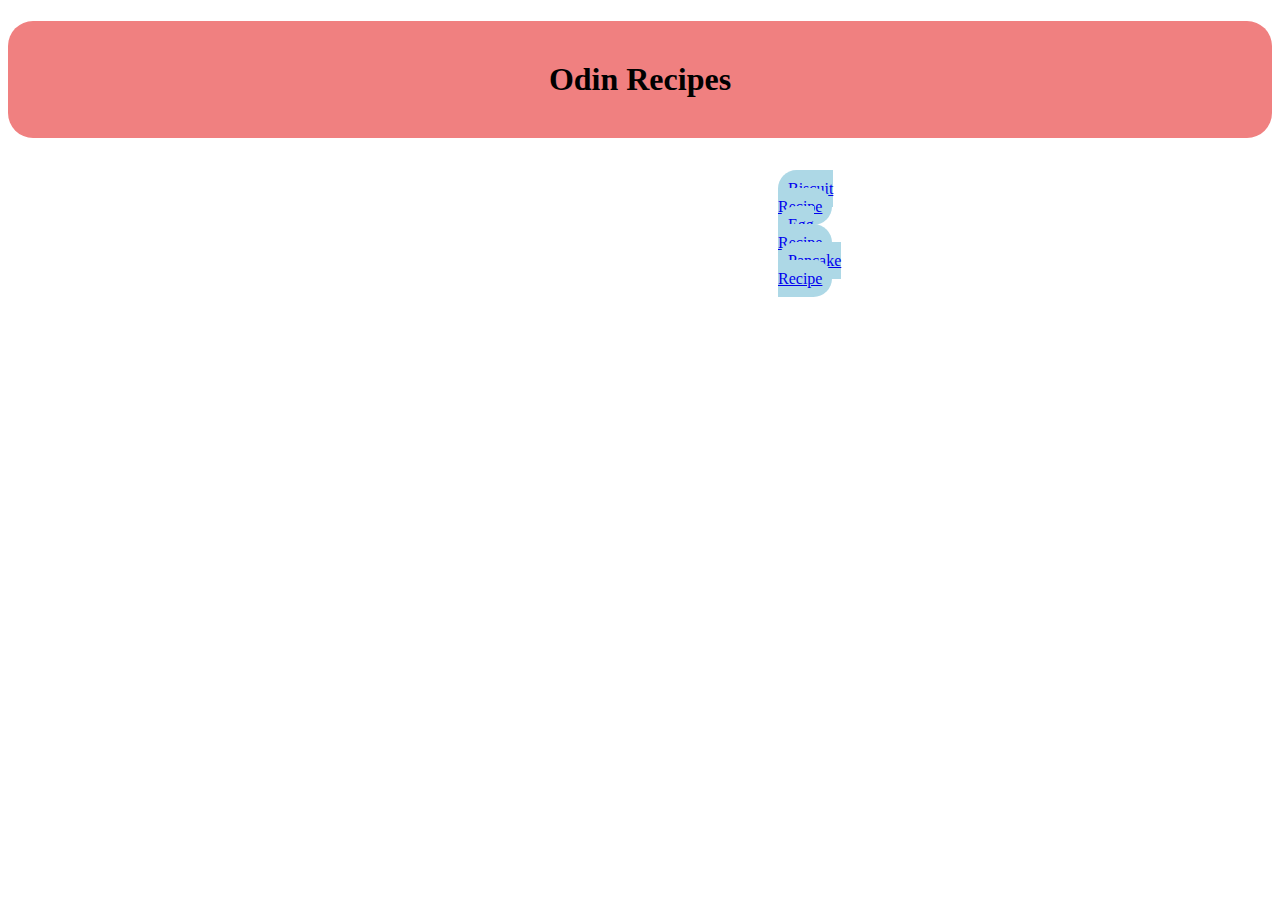
<file: index.html>
<!DOCTYPE html>
<html lang="en">
<head>
    <meta charset="UTF-8">
    <title>Odin Recipes</title>
    <link rel="stylesheet" href="homepage.css">
</head>
<body>
    <h1 class="header">Odin Recipes</h1>
        <div class="links">
            <a class="biscuit" href="recipes/biscuit.html">Biscuit Recipe</a>
            <a class="eggs" href="recipes/eggs.html">Egg Recipe</a>
            <a class="pancakes" href="recipes/Pancakes.html">Pancake Recipe</a>
        </div>

</body>
</html>
</file>
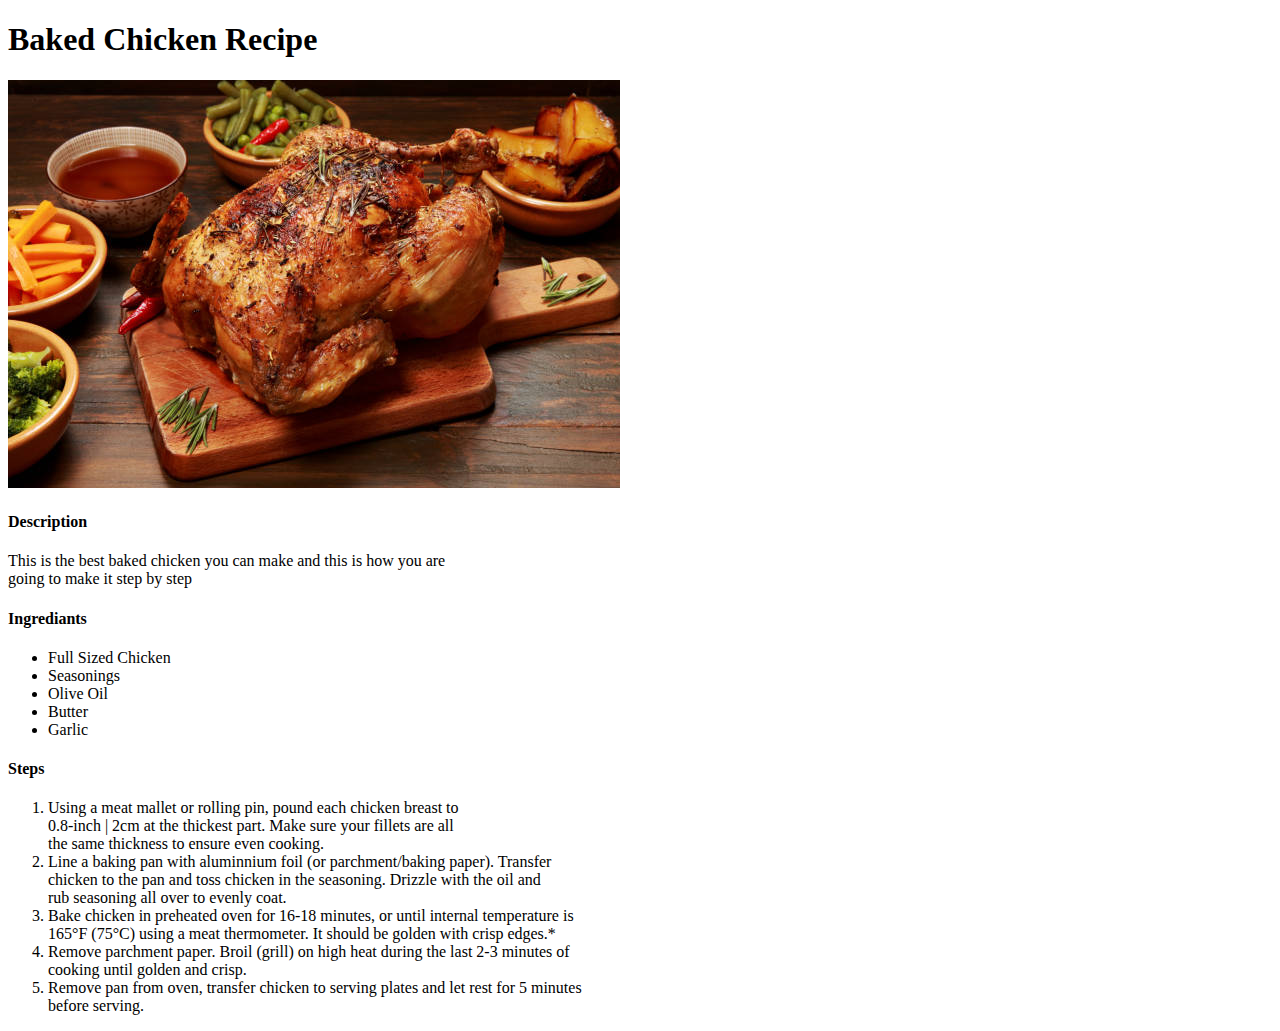
<file: recipes/bakedchicken.html>
<!DOCTYPE html>
<html lang="en">
<head>
    <meta charset="UTF-8">
    <meta http-equiv="X-UA-Compatible" content="IE=edge">
    <meta name="viewport" content="width=device-width, initial-scale=1.0">
    <title>Baked Chicken</title>
</head>
<body>
<h1>Baked Chicken Recipe</h1>
    <img src="chicken.jpeg">
    <h4>Description</h4>
        <p>This is the best baked chicken you can make and this is how you are<br>
        going to make it step by step</p>
    <h4>Ingrediants</h4>
            <ul>
                <li>Full Sized Chicken</li>
                <li>Seasonings</li>
                <li>Olive Oil</li>
                <li>Butter</li>
                <li>Garlic</li>
            </ul>
    <h4>Steps</h4>
            <ol>
                <li>Using a meat mallet or rolling pin, pound each chicken breast to<br>
                    0.8-inch | 2cm at the thickest part. Make sure your fillets are all<br>
                    the same thickness to ensure even cooking.</li>
                <li>Line a baking pan with aluminnium foil (or parchment/baking paper). Transfer<br>
                    chicken to the pan and toss chicken in the seasoning. Drizzle with the oil and <br>
                    rub seasoning all over to evenly coat. </li>
                <li>Bake chicken in preheated oven for 16-18 minutes, or until internal temperature is <br>
                    165°F (75°C) using a meat thermometer. It should be golden with crisp edges.*</li>
                <li>Remove parchment paper. Broil (grill) on high heat during the last 2-3 minutes of <br>
                    cooking until golden and crisp.</li>
                <li>Remove pan from oven, transfer chicken to serving plates and let rest for 5 minutes <br>
                    before serving.</li>
            </ol>
    
</body>
</html>
</file>
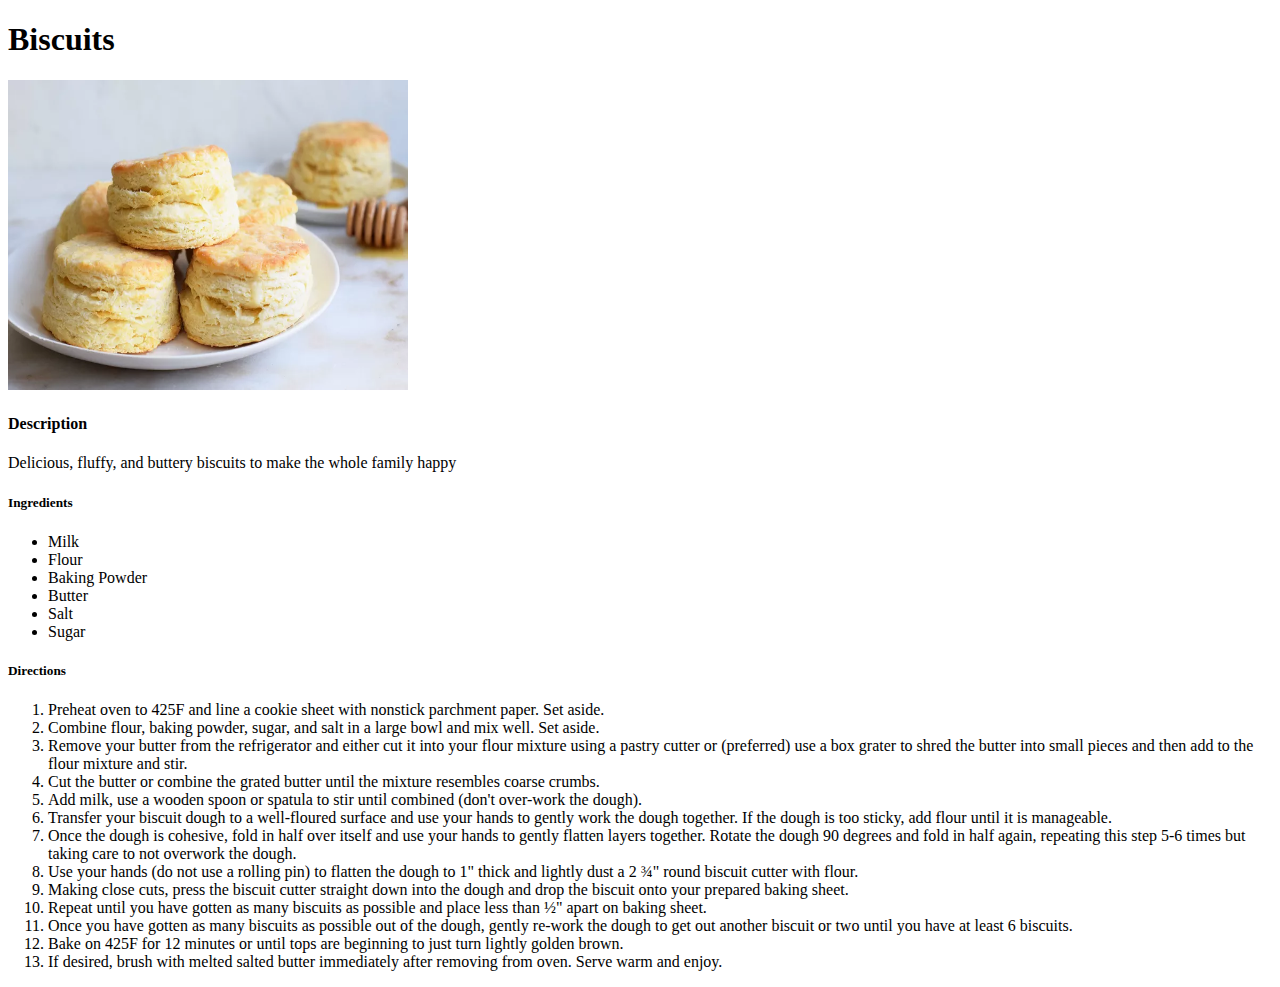
<file: recipes/biscuit.html>
<!DOCTYPE html>
<html lang="en">
<head>
    <meta charset="UTF-8">
    <title>Odin Recipes | Biscuit</title>
</head>
<body>
    <h1>Biscuits</h1>
    <img src="../images/biscuits.jpg" alt="Biscuits" height="310" width="400">

    <h4>Description</h4>
        <p>Delicious, fluffy, and buttery biscuits to make the whole family happy</p>

    <h5>Ingredients</h5>
        <ul>
            <li>Milk</li>
            <li>Flour</li>
            <li>Baking Powder</li>
            <li>Butter</li>
            <li>Salt</li>
            <li>Sugar</li>
        </ul>
    <h5>Directions</h5>
        <ol>
            <li>Preheat oven to 425F and line a cookie sheet with nonstick parchment paper. Set aside.</li>
            <li>Combine flour, baking powder, sugar, and salt in a large bowl and mix well. Set aside.</li>
            <li>Remove your butter from the refrigerator and either cut it into your flour mixture using a
            pastry cutter or (preferred) use a box grater to shred the butter into small pieces and then
            add to the flour mixture and stir.</li>
            <li>Cut the butter or combine the grated butter until the mixture resembles coarse crumbs.</li>
            <li>Add milk, use a wooden spoon or spatula to stir until combined (don't over-work the dough).</li>
            <li>Transfer your biscuit dough to a well-floured surface and use your hands to gently work the dough
                together. If the dough is too sticky, add flour until it is manageable.</li>
            <li>Once the dough is cohesive, fold in half over itself and use your hands to gently flatten layers
                together. Rotate the dough 90 degrees and fold in half again, repeating this step 5-6 times but
                taking care to not overwork the dough.</li>
            <li>Use your hands (do not use a rolling pin) to flatten the dough to 1" thick and lightly dust a 2 ¾"
                round biscuit cutter with flour. </li>
            <li>Making close cuts, press the biscuit cutter straight down into the dough and drop the biscuit onto
                your prepared baking sheet.</li>
            <li>Repeat until you have gotten as many biscuits as possible and place less than ½" apart on baking
                sheet. </li>
            <li>Once you have gotten as many biscuits as possible out of the dough, gently re-work the dough to get
                out another biscuit or two until you have at least 6 biscuits.</li>
            <li>Bake on 425F for 12 minutes or until tops are beginning to just turn lightly golden brown.</li>
            <li>If desired, brush with melted salted butter immediately after removing from oven. Serve warm and
                enjoy.</li>
        </ol>
</body>
</html>
</file>
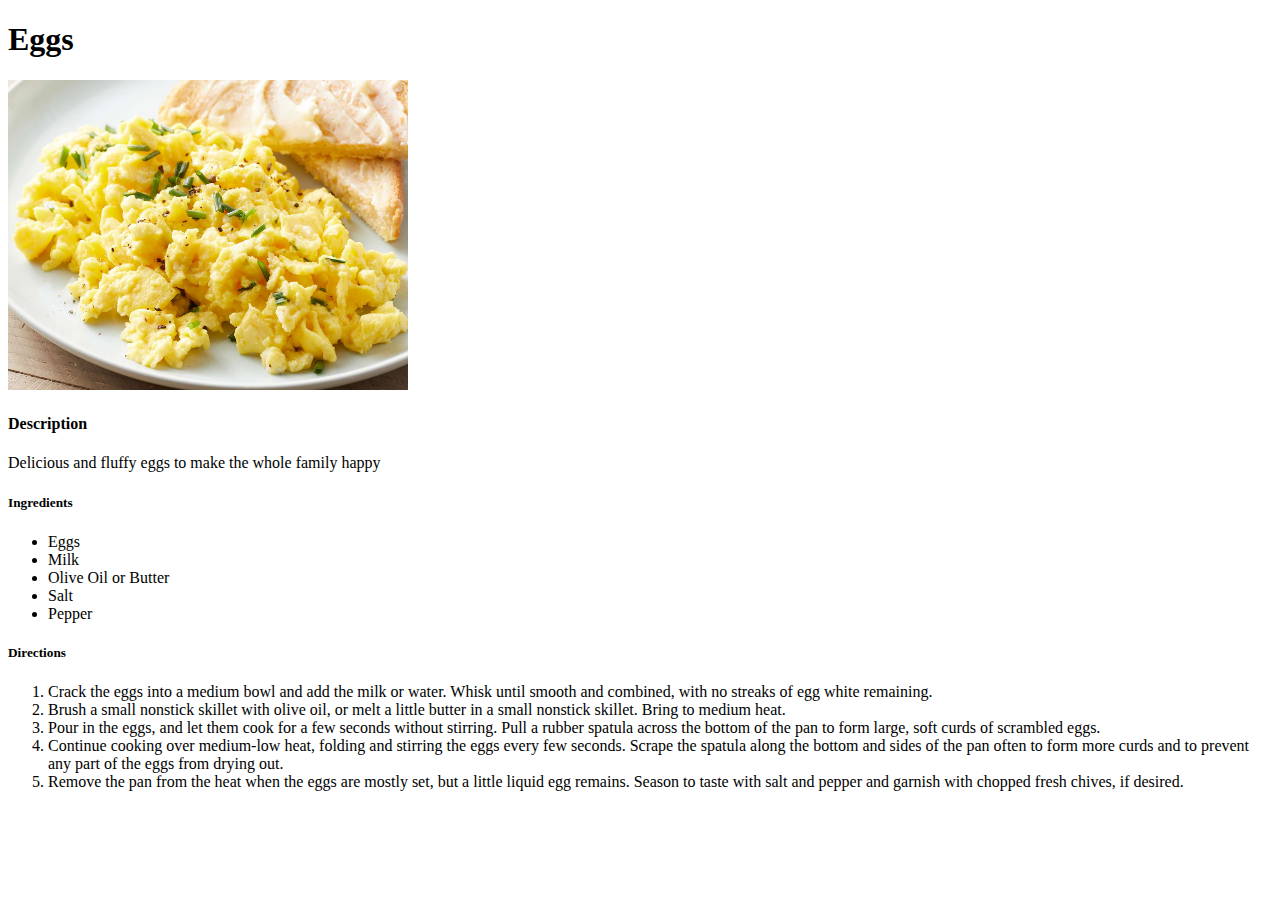
<file: recipes/eggs.html>
<!DOCTYPE html>
<html lang="en">
<head>
    <meta charset="UTF-8">
    <title>Odin Recipes | Eggs</title>
</head>
<body>
    <h1>Eggs</h1>
    <img src="../images/eggs.jpg" alt="Eggs" height="310" width="400">

    <h4>Description</h4>
    <p>Delicious and fluffy eggs to make the whole family happy</p>

    <h5>Ingredients</h5>
    <ul>
        <li>Eggs</li>
        <li>Milk</li>
        <li>Olive Oil or Butter</li>
        <li>Salt</li>
        <li>Pepper</li>
    </ul>
    <h5>Directions</h5>
    <ol>
      <li>Crack the eggs into a medium bowl and add the milk or water.
          Whisk until smooth and combined, with no streaks of egg white remaining.</li>
      <li>Brush a small nonstick skillet with olive oil, or melt a little butter in a
          small nonstick skillet. Bring to medium heat.</li>
      <li>Pour in the eggs, and let them cook for a few seconds without stirring. Pull
          a rubber spatula across the bottom of the pan to form large, soft curds of scrambled eggs.</li>
      <li>Continue cooking over medium-low heat, folding and stirring the eggs every few seconds. Scrape
          the spatula along the bottom and sides of the pan often to form more curds and to prevent any part
          of the eggs from drying out.</li>
      <li>Remove the pan from the heat when the eggs are mostly set, but a little liquid egg remains. Season
          to taste with salt and pepper and garnish with chopped fresh chives, if desired.</li>
    </ol>
</body>
</html>
</file>
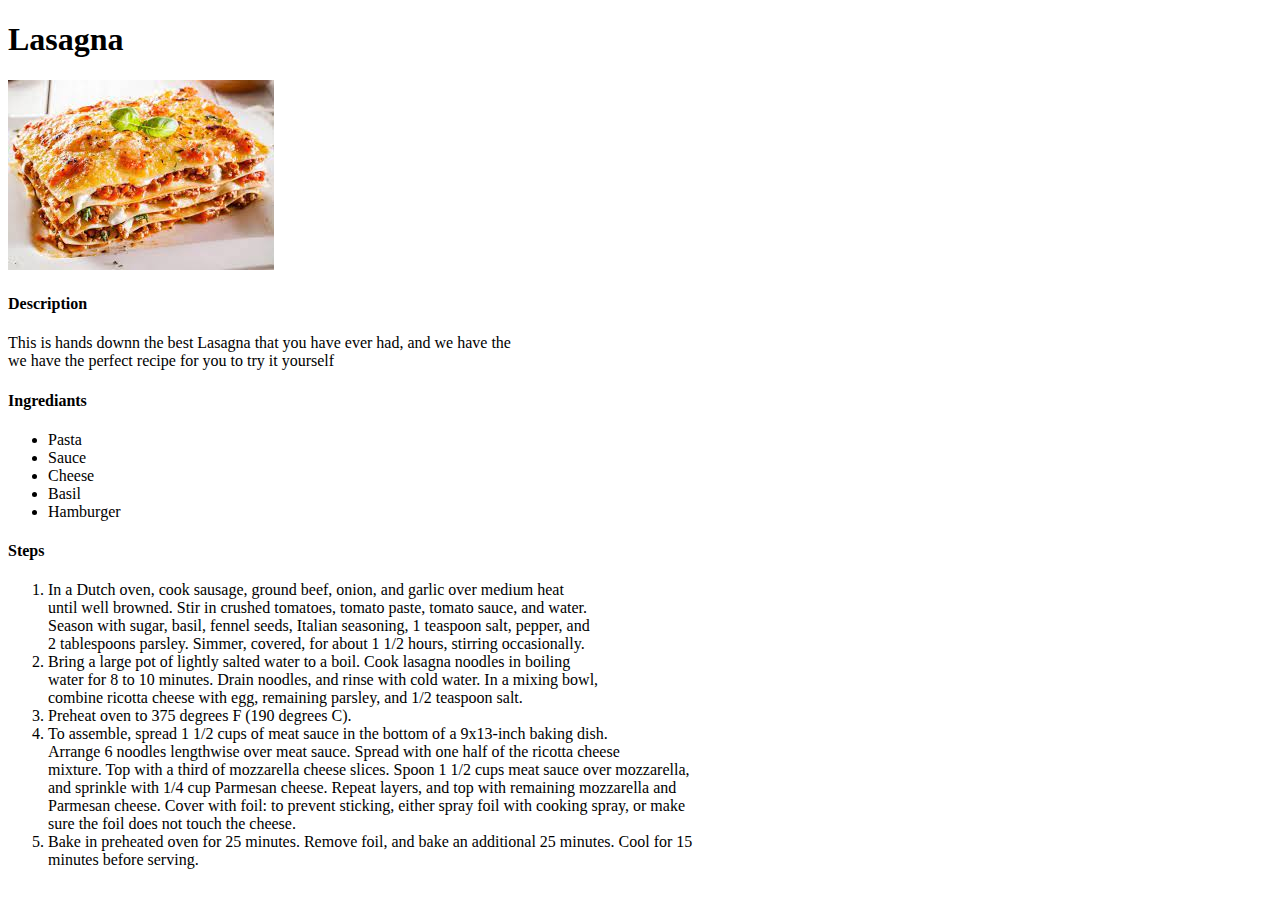
<file: recipes/lasagna.html>
<!DOCTYPE html>
<html lang="en">
<head>
    <meta charset="UTF-8">
    <meta http-equiv="X-UA-Compatible" content="IE=edge">
    <meta name="viewport" content="width=device-width, initial-scale=1.0">
    <title>Lasagna</title>
</head>
<body>
    <h1>Lasagna</h1>
        <img src="lasagna.jpeg">
    <h4>Description</h4>
        <p>This is hands downn the best Lasagna that you have ever had, and we have the<br>
        we have the perfect recipe for you to try it yourself </p>
    <h4>Ingrediants</h4>
        <ul>
            <li>Pasta</li>
            <li>Sauce</li>
            <li>Cheese</li>
            <li>Basil</li>
            <li>Hamburger</li>
        </ul>
    <h4>Steps</h4>
        <ol>
            <li>In a Dutch oven, cook sausage, ground beef, onion, and garlic over medium heat<br> 
                until well browned. Stir in crushed tomatoes, tomato paste, tomato sauce, and water.<br>
                Season with sugar, basil, fennel seeds, Italian seasoning, 1 teaspoon salt, pepper, and<br> 
                2 tablespoons parsley. Simmer, covered, for about 1 1/2 hours, stirring occasionally.</li></li>
            <li>Bring a large pot of lightly salted water to a boil. Cook lasagna noodles in boiling<br>
                water for 8 to 10 minutes. Drain noodles, and rinse with cold water. In a mixing bowl,<br>
                combine ricotta cheese with egg, remaining parsley, and 1/2 teaspoon salt.</li>
            <li>Preheat oven to 375 degrees F (190 degrees C).</li>
            <li>To assemble, spread 1 1/2 cups of meat sauce in the bottom of a 9x13-inch baking dish.<br> 
                Arrange 6 noodles lengthwise over meat sauce. Spread with one half of the ricotta cheese<br> 
                mixture. Top with a third of mozzarella cheese slices. Spoon 1 1/2 cups meat sauce over mozzarella,<br>
                and sprinkle with 1/4 cup Parmesan cheese. Repeat layers, and top with remaining mozzarella and<br>
                Parmesan cheese. Cover with foil: to prevent sticking, either spray foil with cooking spray, or make<br>
                sure the foil does not touch the cheese.</li>
            <li>Bake in preheated oven for 25 minutes. Remove foil, and bake an additional 25 minutes. Cool for 15<br>
                minutes before serving.</li>
        </ol>
        
</body>
</html>
</file>
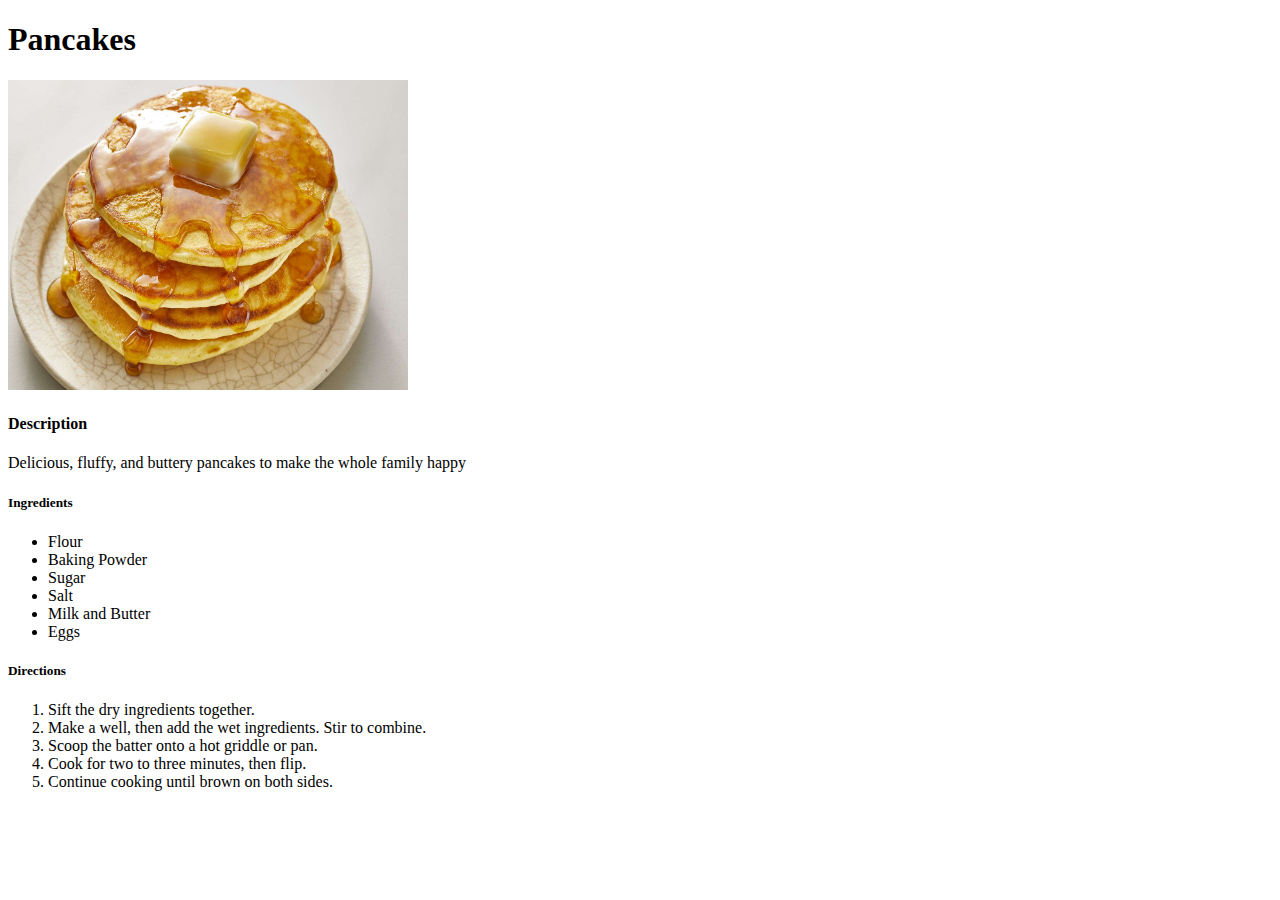
<file: recipes/Pancakes.html>
<!DOCTYPE html>
<html lang="en">
<head>
    <meta charset="UTF-8">
    <title>Odin Recipes | Pancakes</title>
</head>
<body>
    <h1>Pancakes</h1>
    <img src="../images/pancakes.jpg" alt="Pancakes" height="310" width="400">

    <h4>Description</h4>
    <p>Delicious, fluffy, and buttery pancakes to make the whole family happy</p>

    <h5>Ingredients</h5>
    <ul>
        <li>Flour</li>
        <li>Baking Powder</li>
        <li>Sugar</li>
        <li>Salt</li>
        <li>Milk and Butter</li>
        <li>Eggs</li>
    </ul>
    <h5>Directions</h5>
    <ol>
        <li>Sift the dry ingredients together.</li>
        <li>Make a well, then add the wet ingredients. Stir to combine.</li>
        <li>Scoop the batter onto a hot griddle or pan.</li>
        <li>Cook for two to three minutes, then flip.</li>
        <li>Continue cooking until brown on both sides.</li>
    </ol>
</body>
</html>
</file>
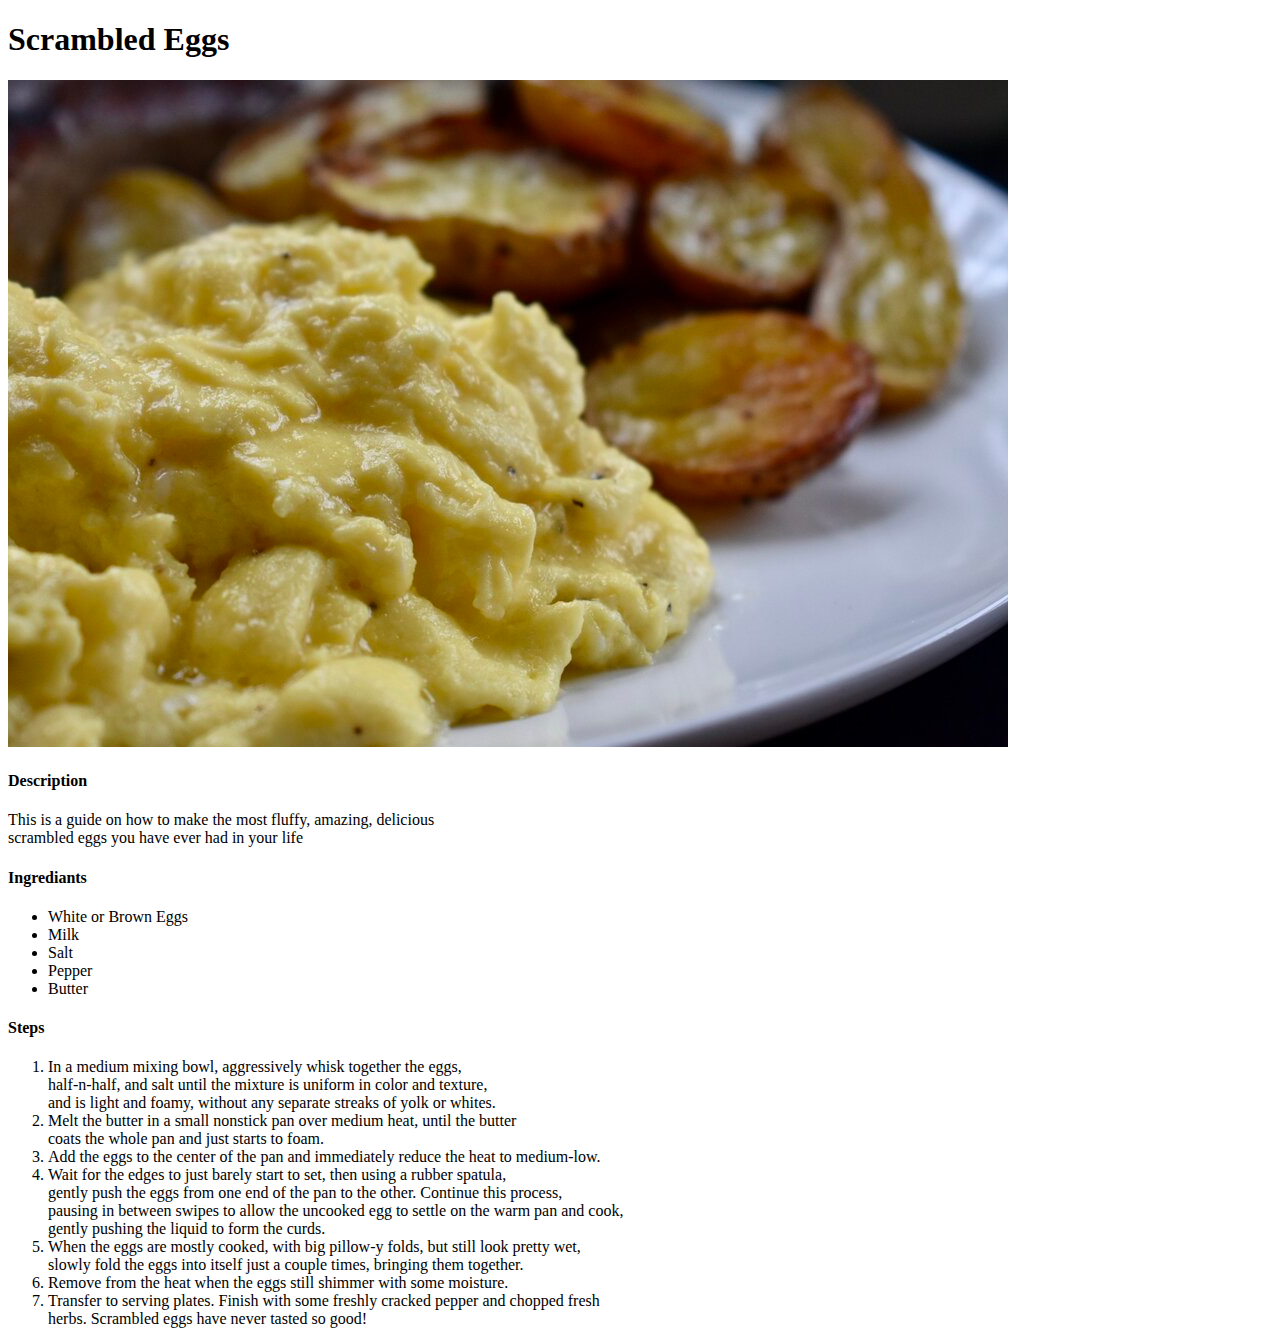
<file: recipes/scrambledeggs.html>
<!DOCTYPE html>
<html lang="en">
<head>
    <meta charset="UTF-8">
    <meta http-equiv="X-UA-Compatible" content="IE=edge">
    <meta name="viewport" content="width=device-width, initial-scale=1.0">
    <title>Scrambled Eggs</title>
</head>
<body>
    <h1>Scrambled Eggs</h1>
        <img src="eggs.jpeg">
    <h4>Description</h4>
        <p>This is a guide on how to make the most fluffy, amazing, delicious<br>
        scrambled eggs you have ever had in your life</p>
    <h4>Ingrediants</h4>
            <ul>
                <li>White or Brown Eggs</li>
                <li>Milk</li>
                <li>Salt</li>
                <li>Pepper</li>
                <li>Butter</li>
            </ul>
    <h4>Steps</h4>
            <ol>
                <li>In a medium mixing bowl, aggressively whisk together the eggs, <br>
                    half-n-half, and salt until the mixture is uniform in color and texture, <br>
                    and is light and foamy, without any separate streaks of yolk or whites.</li>
                <li>Melt the butter in a small nonstick pan over medium heat, until the butter <br>
                    coats the whole pan and just starts to foam.</li>
                <li>Add the eggs to the center of the pan and immediately reduce the heat to medium-low.</li>
                <li>Wait for the edges to just barely start to set, then using a rubber spatula, <br>
                    gently push the eggs from one end of the pan to the other. Continue this process, <br>
                    pausing in between swipes to allow the uncooked egg to settle on the warm pan and cook, <br>
                    gently pushing the liquid to form the curds. </li>
                <li>When the eggs are mostly cooked, with big pillow-y folds, but still look pretty wet, <br>
                    slowly fold the eggs into itself just a couple times, bringing them together.</li>
                <li>Remove from the heat when the eggs still shimmer with some moisture.</li>
                <li>Transfer to serving plates. Finish with some freshly cracked pepper and chopped fresh <br>
                    herbs. Scrambled eggs have never tasted so good! </li>
            </ol>
    
</body>
</html>
</file>
<file: homepage.css>
.header {
    background-color: lightcoral;
    text-align: center;
    border-radius: 25px;
    padding: 40px;
}

.links {
    background-color: white;
    padding: 20px;
    margin-left: 750px;
    margin-right: 750px;
}

.biscuit {
    background-color: lightblue;
    padding: 10px;
    border-radius: 25px;
}

.eggs {
    background-color: lightblue;
    padding: 10px;
    border-radius: 25px;
}

.pancakes {
    background-color: lightblue;
    padding: 10px;
    border-radius: 25px;
}
</file>
